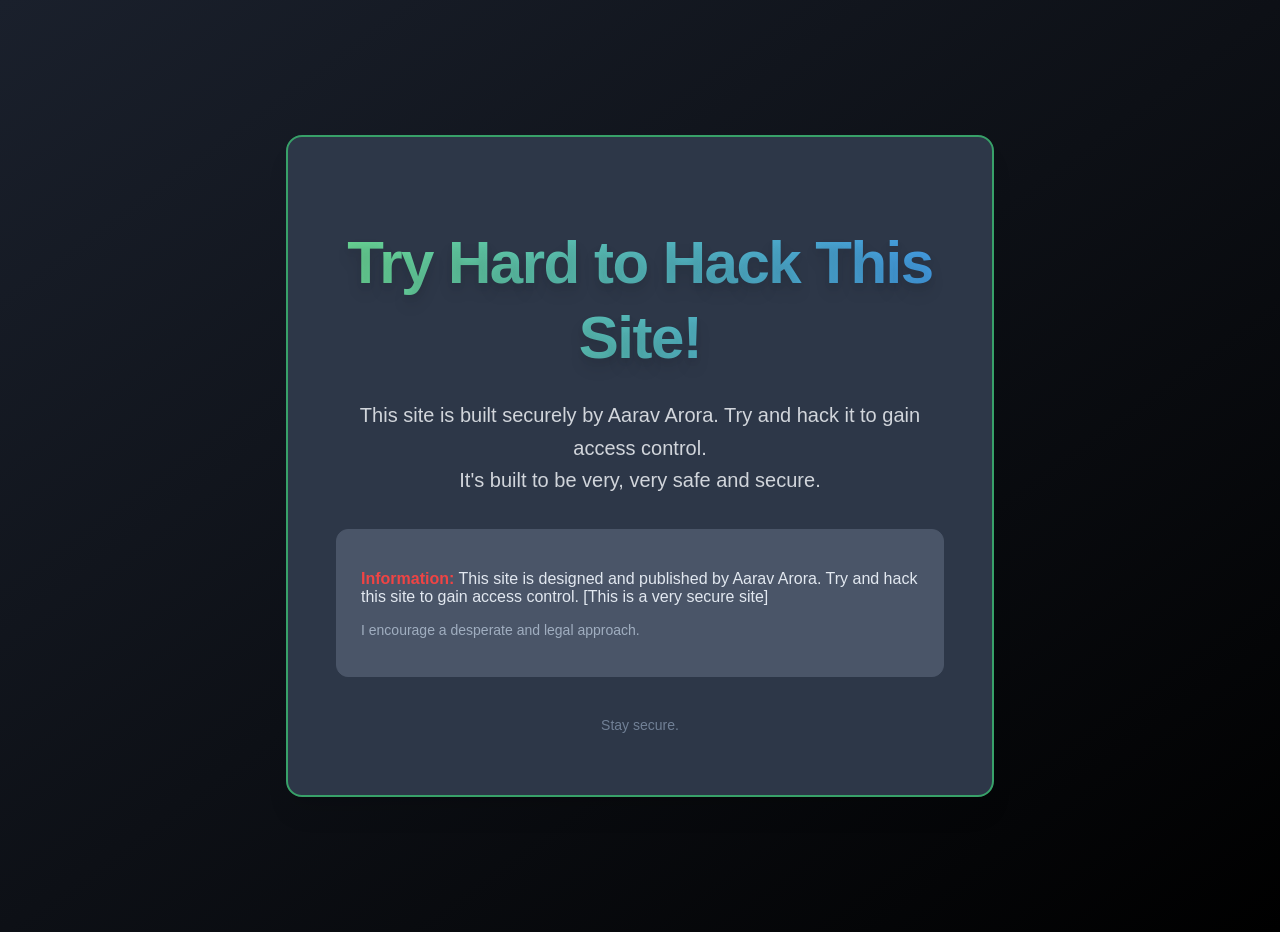
<file: index.html>
<!DOCTYPE html>
<html lang="en">
<head>
    <meta charset="UTF-8">
    <meta name="viewport" content="width=device-width, initial-scale=1.0">
    <title>Try Hard to Hack This Site!</title>
    <!-- Embedded stylesheet content -->
    <style>
        /* Custom font for a modern look */
        body {
            font-family: "Inter", sans-serif;
            margin: 0;
            padding: 1rem; /* Equivalent to Tailwind's p-4 */
            min-height: 100vh; /* Equivalent to Tailwind's min-h-screen */
            display: flex; /* Equivalent to Tailwind's flex */
            align-items: center; /* Equivalent to Tailwind's items-center */
            justify-content: center; /* Equivalent to Tailwind's justify-center */
            background: linear-gradient(to bottom right, #1a202c, #000000); /* Equivalent to Tailwind's bg-gradient-to-br from-gray-900 to-black */
        }

        /* Main container styles */
        .main-container {
            background-color: #2d3748; /* Equivalent to Tailwind's bg-gray-800 */
            color: #ffffff; /* Equivalent to Tailwind's text-white */
            padding: 2rem; /* Equivalent to Tailwind's p-8 */
            border-radius: 1rem; /* Equivalent to Tailwind's rounded-2xl */
            box-shadow: 0 20px 25px -5px rgba(0, 0, 0, 0.1), 0 10px 10px -5px rgba(0, 0, 0, 0.04); /* Equivalent to Tailwind's shadow-2xl */
            max-width: 38rem; /* Adjusted to make the box smaller */
            width: 100%; /* Equivalent to Tailwind's w-full */
            text-align: center; /* Equivalent to Tailwind's text-center */
            border: 2px solid #38a169; /* Equivalent to Tailwind's border-2 border-green-600 */
            /* Added for smooth hover effects */
            transition: all 0.3s ease-in-out;
        }

        /* Responsive padding for main-container */
        @media (min-width: 768px) {
            .main-container {
                padding: 3rem; /* Equivalent to Tailwind's md:p-12 */
            }
        }

        /* Hover effect for main-container */
        .main-container:hover {
            transform: scale(1.02);
            box-shadow: 0 0 25px rgba(139, 92, 246, 0.5), 0 0 50px rgba(139, 92, 246, 0.3); /* Purple-ish shadow on hover */
        }

        /* Website title styles */
        .website-title {
            font-size: 2.25rem; /* Equivalent to Tailwind's text-4xl */
            font-weight: 800; /* Equivalent to Tailwind's font-extrabold */
            margin-bottom: 1.5rem; /* Equivalent to Tailwind's mb-6 */
            background-clip: text;
            -webkit-background-clip: text; /* For Safari/Chrome */
            color: transparent; /* Equivalent to Tailwind's text-transparent */
            background-image: linear-gradient(to right, #68d391, #4299e1); /* Equivalent to Tailwind's bg-gradient-to-r from-green-400 to-blue-600 */
            text-shadow: 0 10px 15px rgba(0, 0, 0, 0.1), 0 4px 6px rgba(0, 0, 0, 0.05); /* Equivalent to Tailwind's drop-shadow-lg */
            line-height: 1.25; /* Equivalent to Tailwind's leading-tight */
            letter-spacing: -0.025em; /* Equivalent to tracking-tight */
        }

        /* Responsive font size for website title */
        @media (min-width: 768px) {
            .website-title {
                font-size: 3.75rem; /* Equivalent to Tailwind's md:text-6xl */
            }
        }

        /* Subtitle text styles */
        .subtitle-text {
            font-size: 1.125rem; /* Equivalent to Tailwind's text-lg */
            color: #d1d5db; /* Equivalent to Tailwind's text-gray-300 */
            margin-bottom: 2rem; /* Equivalent to Tailwind's mb-8 */
            line-height: 1.625; /* Equivalent to leading-relaxed */
            word-wrap: break-word; /* Ensures text wrapping */
            overflow-wrap: break-word; /* Ensures text wrapping */
        }

        /* Responsive font size for subtitle */
        @media (min-width: 768px) {
            .subtitle-text {
                font-size: 1.25rem; /* Equivalent to Tailwind's md:text-xl */
            }
        }

        /* Responsive display for <br> tag */
        .hidden-md-block {
            display: none; /* Equivalent to Tailwind's hidden */
        }
        @media (min-width: 768px) {
            .hidden-md-block {
                display: block; /* Equivalent to Tailwind's md:block */
            }
        }

        /* Info box styles */
        .info-box {
            background-color: #4a5568; /* Equivalent to Tailwind's bg-gray-700 */
            padding: 1.5rem; /* Equivalent to Tailwind's p-6 */
            border-radius: 0.75rem; /* Equivalent to Tailwind's rounded-xl */
            border: 1px solid #4a5568; /* Equivalent to Tailwind's border border-gray-600 */
            text-align: left; /* Equivalent to Tailwind's text-left */
            margin-bottom: 2rem; /* Equivalent to Tailwind's mb-8 */
        }

        /* Info box main text styles */
        .info-box-text {
            font-size: 1rem; /* Equivalent to Tailwind's text-md */
            color: #e2e8f0; /* Equivalent to Tailwind's text-gray-200 */
            word-wrap: break-word; /* Ensures text wrapping */
            overflow-wrap: break-word; /* Ensures text wrapping */
        }

        /* Info box span (Information:) styles */
        .info-box-span {
            font-weight: 700; /* Equivalent to Tailwind's font-bold */
            color: #ef4444; /* Equivalent to Tailwind's text-red-400 */
        }

        /* Info box small text styles */
        .info-box-small-text {
            font-size: 0.875rem; /* Equivalent to Tailwind's text-sm */
            color: #a0aec0; /* Equivalent to Tailwind's text-gray-400 */
            margin-top: 0.5rem; /* Equivalent to Tailwind's mt-2 */
            word-wrap: break-word; /* Ensures text wrapping */
            overflow-wrap: break-word; /* Ensures text wrapping */
        }

        /* Footer text styles */
        .footer-text {
            margin-top: 2.5rem; /* Equivalent to Tailwind's mt-10 */
            font-size: 0.875rem; /* Equivalent to Tailwind's text-sm */
            color: #718096; /* Equivalent to Tailwind's text-gray-500 */
            word-wrap: break-word; /* Ensures text wrapping */
            overflow-wrap: break-word; /* Ensures text wrapping */
        }

        /* Animations */
        @keyframes fade-in {
            from { opacity: 0; transform: translateY(-20px); }
            to { opacity: 1; transform: translateY(0); }
        }
        .animate-fade-in {
            animation: fade-in 1s ease-out forwards;
        }

        /* Custom spinner animation (if ever reused) */
        @keyframes spin {
            from { transform: rotate(0deg); }
            to { transform: rotate(360deg); }
        }
        .spinner {
            animation: spin 1s linear infinite;
        }
    </style>
</head>
<body class="bg-gradient-body">
    <!-- Main container for the content -->
    <div class="main-container animate-fade-in">
        <!-- Website Title -->
        <h1 class="website-title">
            Try Hard to Hack This Site!
        </h1>

        <!-- Subtitle/Call to Action - Now emphasizing security -->
        <p class="subtitle-text">
            This site is built securely by Aarav Arora. Try and hack it to gain access control.
            <br class="hidden-md-block"> It's built to be very, very safe and secure.
        </p>

        <!-- Message emphasizing safety and responsible behavior -->
        <div class="info-box">
            <p class="info-box-text">
                <span class="info-box-span">Information:</span> This site is designed and published by Aarav Arora. Try and hack this site to gain access control. [This is a very secure site]
            </p>
            <p class="info-box-small-text">
                I encourage a desperate and legal approach.
            </p>
        </div>

        <!-- Optional: Small footer with a "Stay Safe" message -->
        <p class="footer-text">
            Stay secure.
        </p>
    </div>
</body>
</html>
</file>
